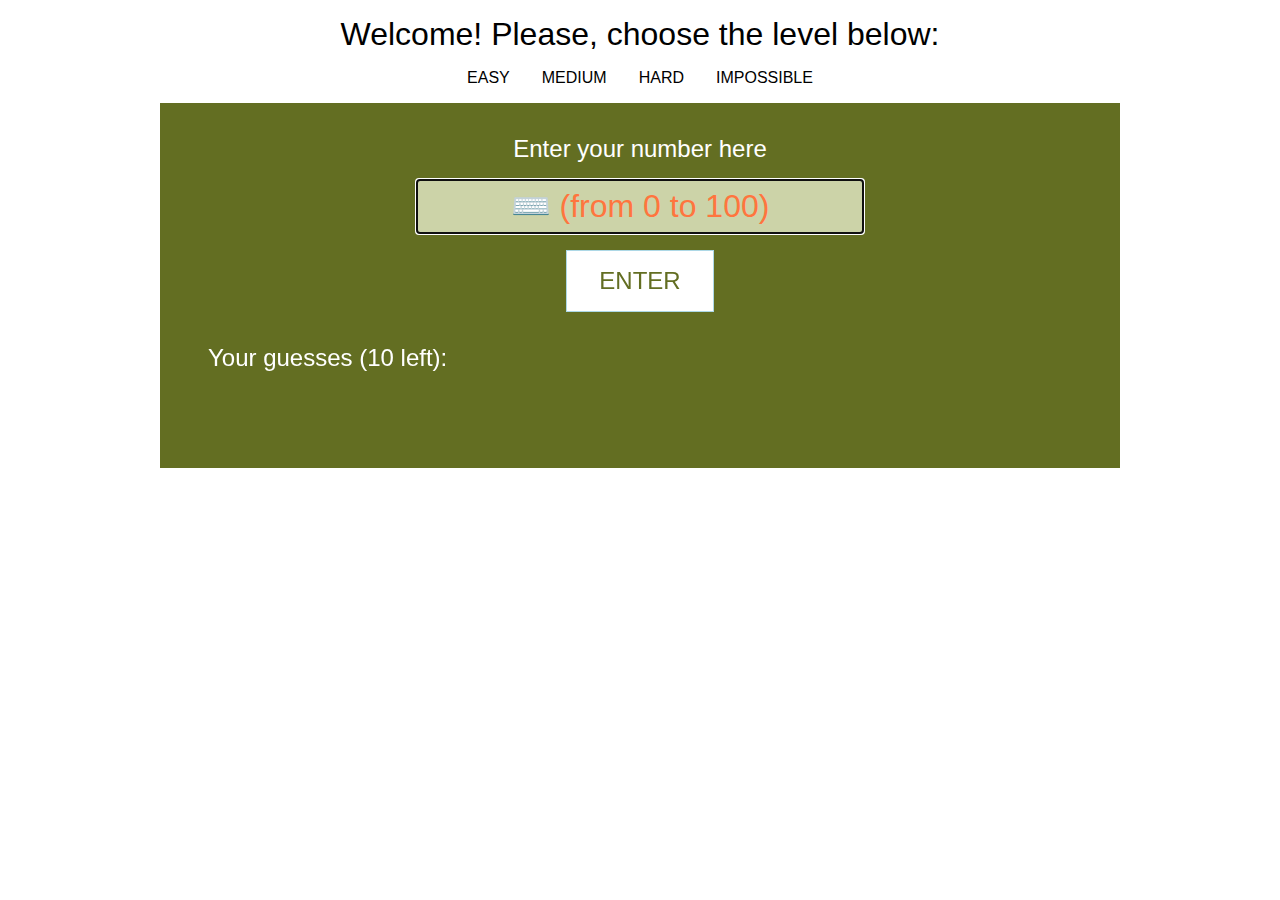
<file: index.html>
<!DOCTYPE html>
<html lang="en">
  <head>
    <meta charset="UTF-8" />
    <meta name="viewport" content="width=device-width, initial-scale=1.0" />
    <meta http-equiv="X-UA-Compatible" content="ie=edge" />
    <meta name="description" content="Simple guess number game" />
    <meta name="keywords" content="HTML,CSS,XML,JavaScript" />
    <meta name="author" content="Vyacheslav Gryaznov" />
    <title>Random number game</title>
    <link rel="stylesheet" href="style.css" />
  </head>
  <body>
    <div class="welcome">
      <p>Welcome! Please, choose the level below:</p>
    </div>
    <div class="level">
      <p id="easy">EASY</p>
      <p id="med">MEDIUM</p>
      <p id="hard">HARD</p>
      <p id="imp">IMPOSSIBLE</p>
    </div>
    <div class="main">
      <label for="input"
        >Enter your number here
        <input
          class="numberInput"
          name="input"
          type="text"
          placeholder=""
          required
      /></label>
      <button>ENTER</button>
      <div class="output">
        <p class="guesses">Your guesses (10 left):</p>
        <div class="game">
          <p class="gameover"></p>
          <p class="samenumber"></p>
          <p class="startgame"></p>
        </div>
      </div>
    </div>
    <script src="file.js"></script>
  </body>
</html>
</file>
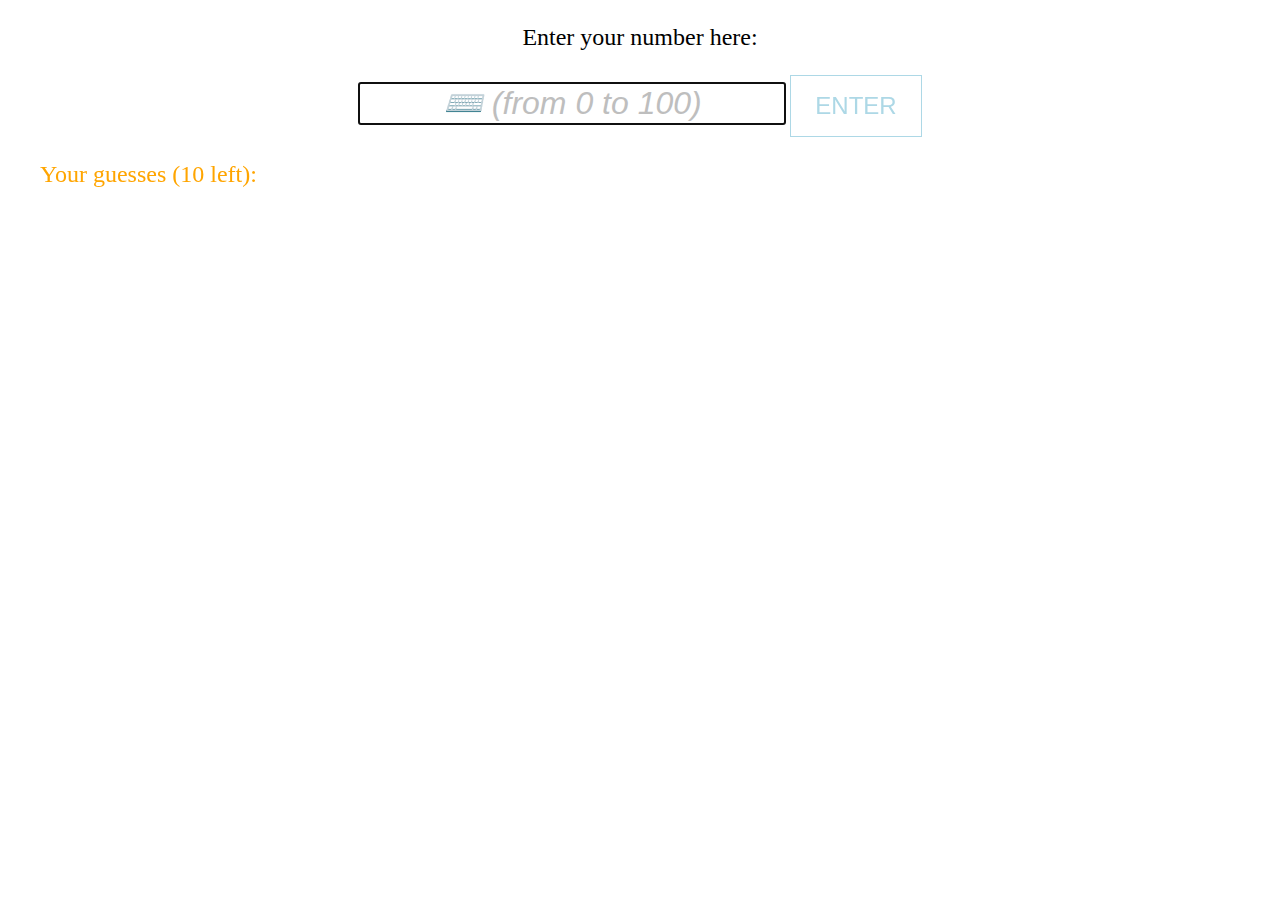
<file: file.html>
<!DOCTYPE html>
<html lang="en">
  <head>
    <meta charset="UTF-8" />
    <meta name="viewport" content="width=device-width, initial-scale=1.0" />
    <meta http-equiv="X-UA-Compatible" content="ie=edge" />
    <title>Random number game</title>
    <style>
      p {
        font-size: 1.5rem;
      }
      .numberInput {
        font-size: 2rem;
      }
      button {
        font-size: 1.5rem;
        padding: 1rem 1.5rem;
        color: lightblue;
        background-color: white;
        border: 1px solid lightblue;
        transition: all 0.5s ease-in-out;
      }
      button:hover {
        color: white;
        background-color: lightblue;
      }
      .main {
        text-align: center;
      }
      .guesses {
        color: orange;
      }
      .game {
        text-align: center;
        font-weight: 700;
        text-transform: uppercase;
      }
      .gameover {
        color: red;
      }
      .startgame {
        color: green;
        font-size: 1rem;
      }
      .output {
        padding-left: 2rem;
      }
      input::placeholder {
        text-align: center;
        color: rgb(190, 190, 190);
        font-style: italic;
      }
    </style>
  </head>
  <body>
    <div class="main">
      <p>Enter your number here:</p>
      <input class="numberInput" type="text" placeholder="" />
      <button>ENTER</button>
    </div>
    <div class="output">
      <p class="guesses">Your guesses (10 left):</p>
      <div class="game">
        <p class="gameover"></p>
        <p class="samenumber"></p>
        <p class="startgame"></p>
      </div>
    </div>
    <script src="file.js"></script>
  </body>
</html>
</file>
<file: style.css>
* {
  -webkit-box-sizing: border-box;
          box-sizing: border-box;
  margin: 0;
  padding: 0;
}

body {
  font-family: 'Gill Sans', 'Gill Sans MT', 'Calibri', 'Trebuchet MS', sans-serif;
}

.main {
  margin: 0 auto;
  text-align: center;
  background-color: #636e22;
  padding: 2rem;
  min-width: 30vh;
  max-width: 960px;
}

.main p {
  margin: 0;
  font-size: 1.5rem;
  color: white;
  margin-bottom: 1rem;
}

.numberInput {
  font-size: 2rem;
}

button {
  display: block;
  width: auto;
  margin: 1rem auto;
  font-size: 1.5rem;
  padding: 1rem 2rem;
  color: #636e22;
  background-color: white;
  border: 1px solid lightblue;
  -webkit-transition: all 0.5s ease-in-out;
  transition: all 0.5s ease-in-out;
}

button:hover {
  color: white;
  background-color: lightblue;
}

.guesses {
  margin: 0 auto;
  width: 100%;
  color: orange;
  text-align: left;
  padding: 1rem;
}

@media screen and (min-width: 600px) {
  .guesses {
    font-size: 2rem;
  }
}

.border {
  border: 1px solid orange;
}

.game {
  text-align: center;
  font-weight: 700;
  text-transform: uppercase;
}

.gameover {
  color: #ffa977;
  padding-top: 1rem;
}

.startgame {
  color: #e7b100;
  font-size: 1rem;
}

@media screen and (min-width: 600px) {
  .startgame {
    font-size: 1.5rem;
  }
}

input {
  display: block;
  width: 100%;
  margin: 1rem auto;
  padding: 0.5rem;
  border: 1px solid white;
  background: #ccd3a8;
}

input::-webkit-input-placeholder {
  text-align: center;
  color: #ff753e;
}

input:-ms-input-placeholder {
  text-align: center;
  color: #ff753e;
}

input::-ms-input-placeholder {
  text-align: center;
  color: #ff753e;
}

input::placeholder {
  text-align: center;
  color: #ff753e;
}

@media screen and (min-width: 600px) {
  input {
    max-width: 50%;
  }
}

label {
  display: block;
  font-size: 1.5rem;
  color: white;
  margin-bottom: 1rem;
}

.level {
  display: -webkit-box;
  display: -ms-flexbox;
  display: flex;
  -webkit-box-pack: center;
      -ms-flex-pack: center;
          justify-content: center;
  color: black;
  max-width: 960px;
  margin: 0 auto;
}

.level p {
  padding: 1rem;
  text-align: center;
  margin-bottom: 0;
  -webkit-transition: all 0.3s ease-in-out;
  transition: all 0.3s ease-in-out;
}

.level p:hover, .level p:active {
  cursor: pointer;
  background-color: #636e22;
  color: white;
}

.active {
  background-color: #636e22;
  color: white;
}

.welcome p {
  color: black;
  font-size: 2rem;
  text-align: center;
  padding-top: 1rem;
}
/*# sourceMappingURL=style.css.map */
</file>
